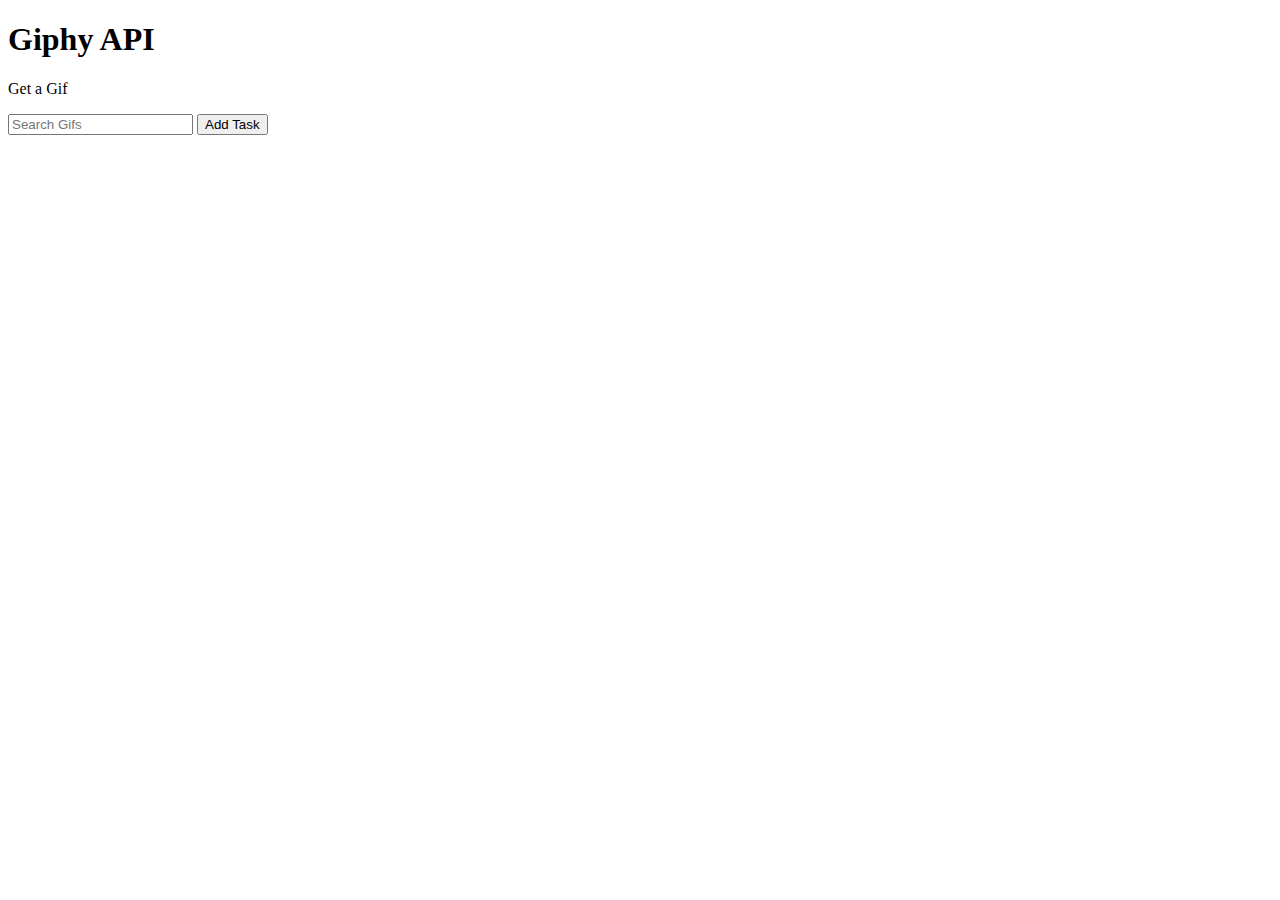
<file: API/index.html>
<!doctype html>
<html>

<head>
    <title>Task List</title>
    <meta charset="utf-8">
    <link rel="stylesheet" href="style.css">
</head>

<body>
    <div id="container">
        <h1>Giphy API</h1>

        <p>Get a Gif</p>
        <input type="text" id="query" placeholder="Search Gifs">
        <button id="submit">Add Task</button>
        <div id="gifs"></div>
    </div>

    <script src="app.js"></script>
</body>

</html>
</file>
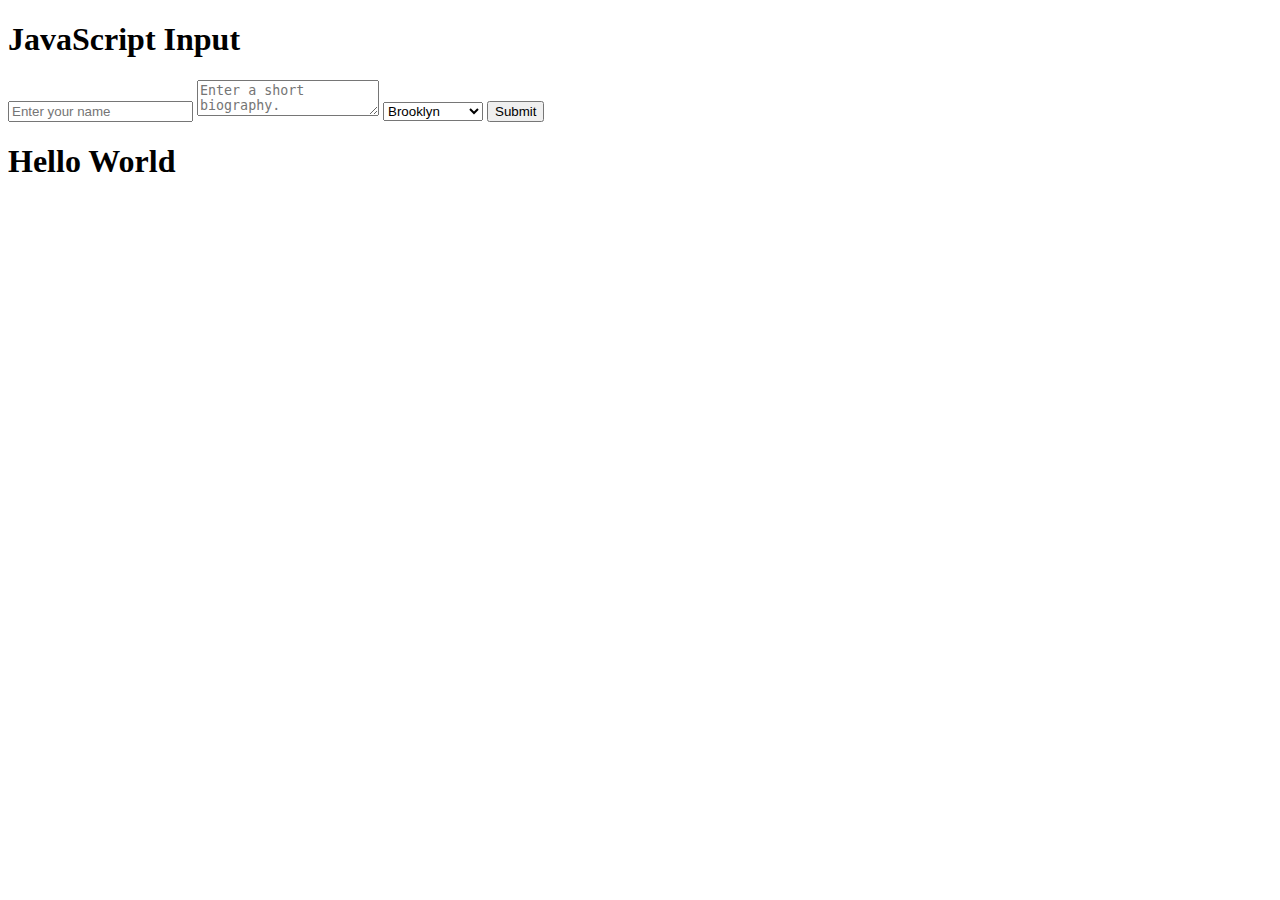
<file: input/index.html>
<!doctype html>
<html>
<head>
    <title>JavaScript Input</title>
    <meta charset="utf-8">
    <link href="style.css" rel="stylesheet">
</head>
<body>
    
    <div id="container">
        <h1>JavaScript Input</h1>
    </div>
    
    <input type="text" id="name" placeholder="Enter your name">
    <textarea id="bio" placeholder="Enter a short biography."></textarea>
    
    <select id="borough">
        <option>Brooklyn</option>
        <option>Bronx</option>
        <option>Manhattan</option>
        <option>Queens</option>
        <option>Staten Island</option>
    </select>
    
    
    <button id="submit">Submit</button>
    <script src="app.js"></script>
    
</body>
</html>
</file>
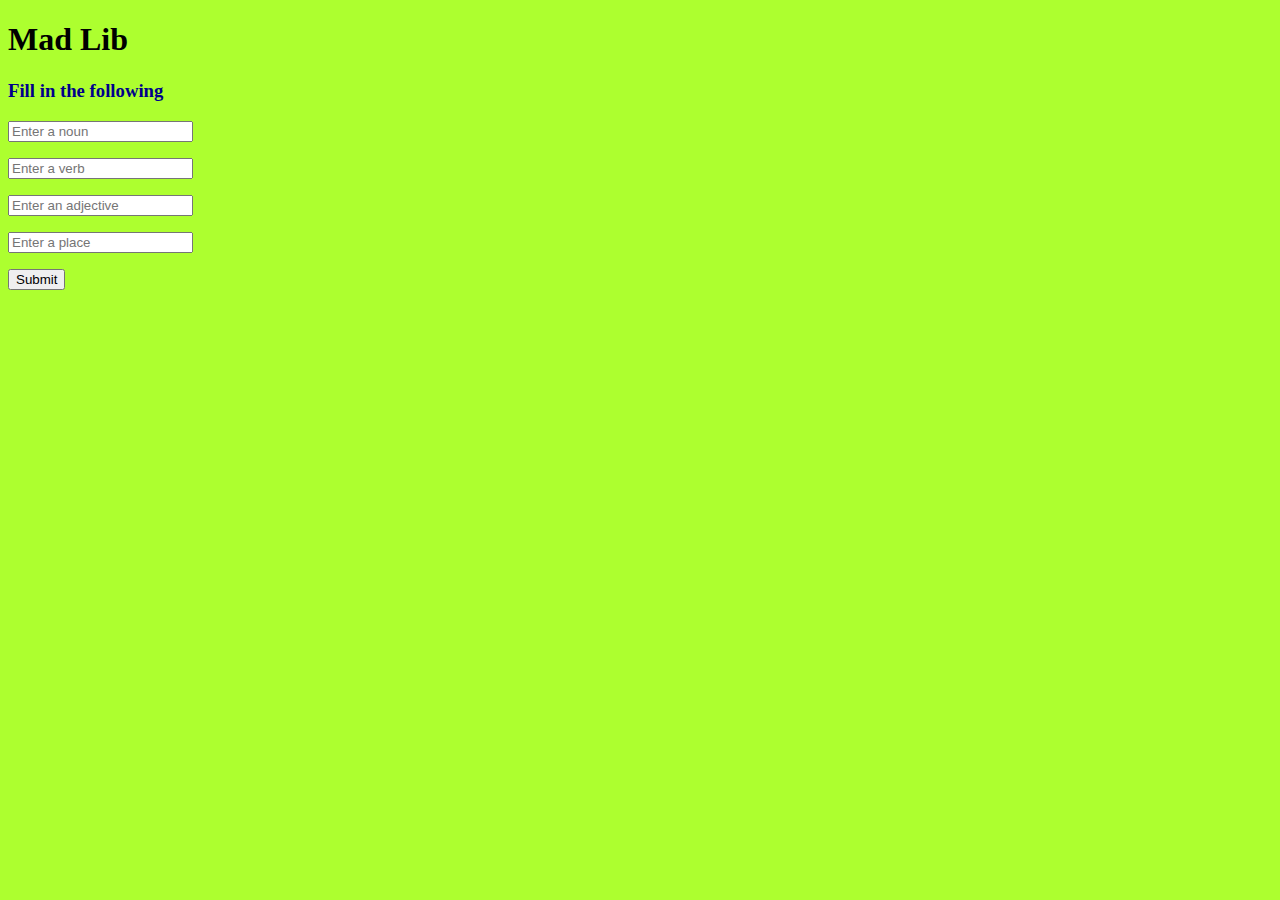
<file: logic/index.html>
<!doctype html>
<html>
<head>
    <title>Madlib</title>
    <meta charset="utf-8">
    <link href="style.css" rel="stylesheet">
</head>
<body>
    
    <div id="container">
        <h1>Mad Lib</h1>
        <h3>Fill in the following</h3>
    
    <input type="text" id="noun" placeholder="Enter a noun">
    <p id="noun-error"  style = color: red;></p>
    
    <input type="text" id="verb" placeholder="Enter a verb">
    <p id="verb-error"  style = color: red;></p>
    
    <input type="text" id="adjective" placeholder="Enter an adjective">
    <p id="adjective-error"  style = color: red;></p>
    
    <input type="text" id="place" placeholder="Enter a place">
    <p id="place-error"  style = color: red;></p>
    
    
    
    <button id="submit">Submit</button>
    
    <p id="story"></p>
    
    
</div>    
    
    
    
    <script src="app.js"></script>
    
</body>
</html>
</file>
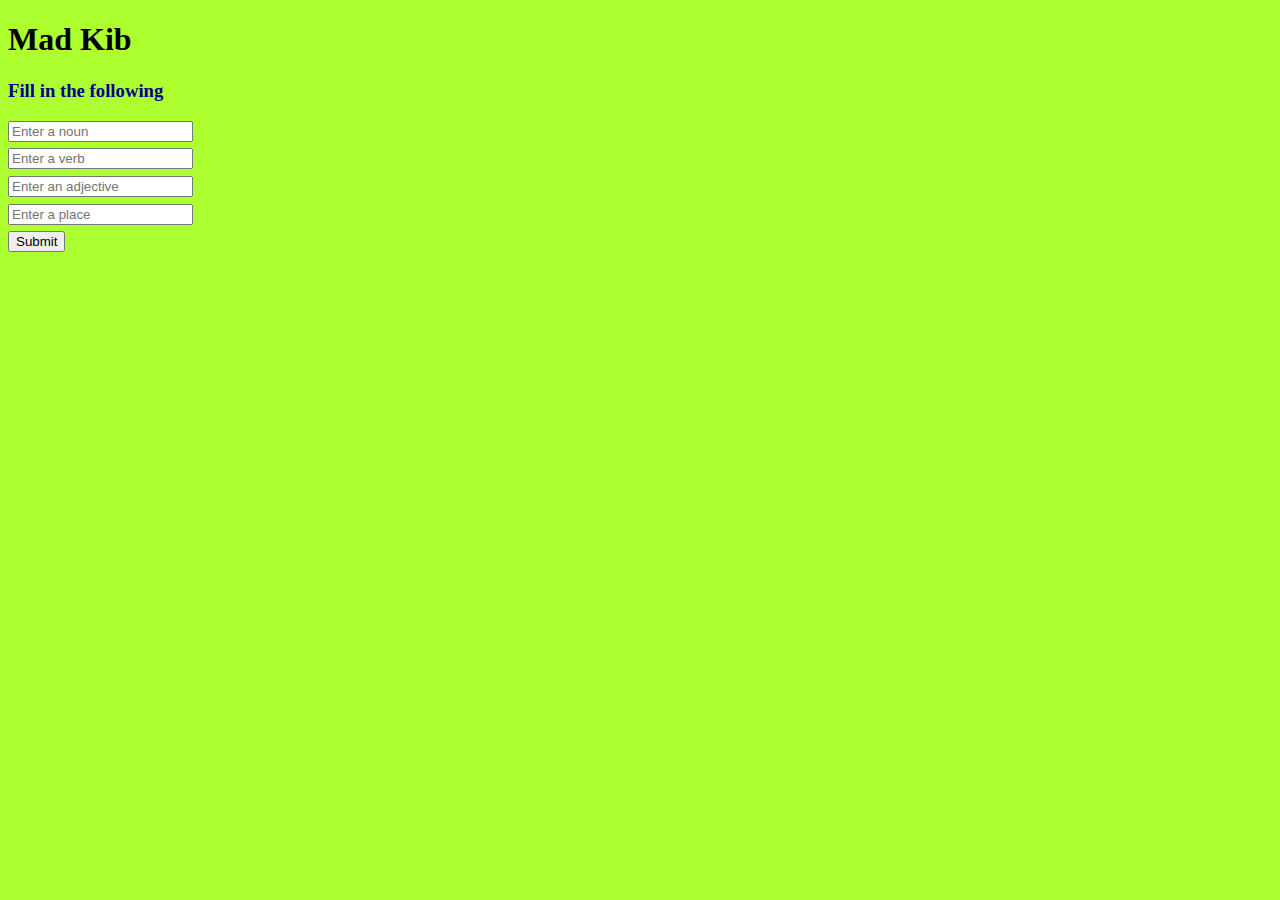
<file: madlib/index.html>
<!doctype html>
<html>
<head>
    <title>Madlib</title>
    <meta charset="utf-8">
    <link href="style.css" rel="stylesheet">
</head>
<body>
    
    <div id="container"></div>
        <h1>Mad Kib</h1>
        <h3>Fill in the following</h3>
    
    <input type="text" id="noun" placeholder="Enter a noun">
    <input type="text" id="verb" placeholder="Enter a verb">
    <input type="text" id="adjective" placeholder="Enter an adjective">
    <input type="text" id="place" placeholder="Enter a place">
    
    
    
    
    <button id="submit">Submit</button>
    
    <p id="story"></p>
    
    
    
    
    
    
    <script src="app.js"></script>
    
</body>
</html>
</file>
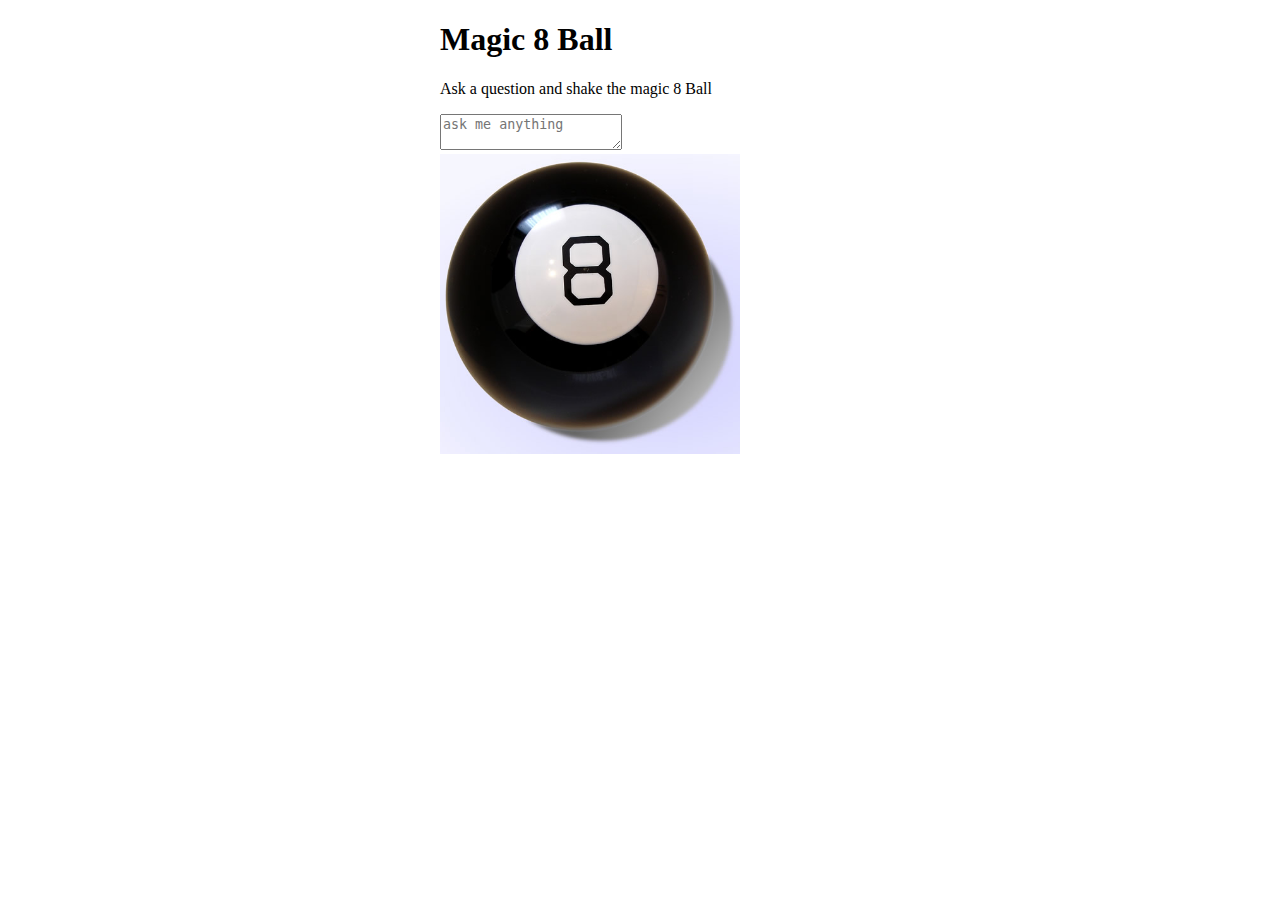
<file: Magic8Ball/index.html>
<!doctype html>
<html>
<head>
    <title>Magic 8 Ball</title>
    <meta charset="utf-8">
    <link href="style.css" rel="stylesheet">
</head>
<body>
    <div id="container">
        <h1>Magic 8 Ball</h1>
        <p>Ask a question and shake the magic 8 Ball</p>
        
        <textarea id="question" placeholder="ask me anything"></textarea>
        
        <img id="magic" src = "Magic8ball.jpg">
        <p id="response"></p>
        
        
    </div>
    
    <script src="app.js"></script>
    
</body>
</html>
</file>
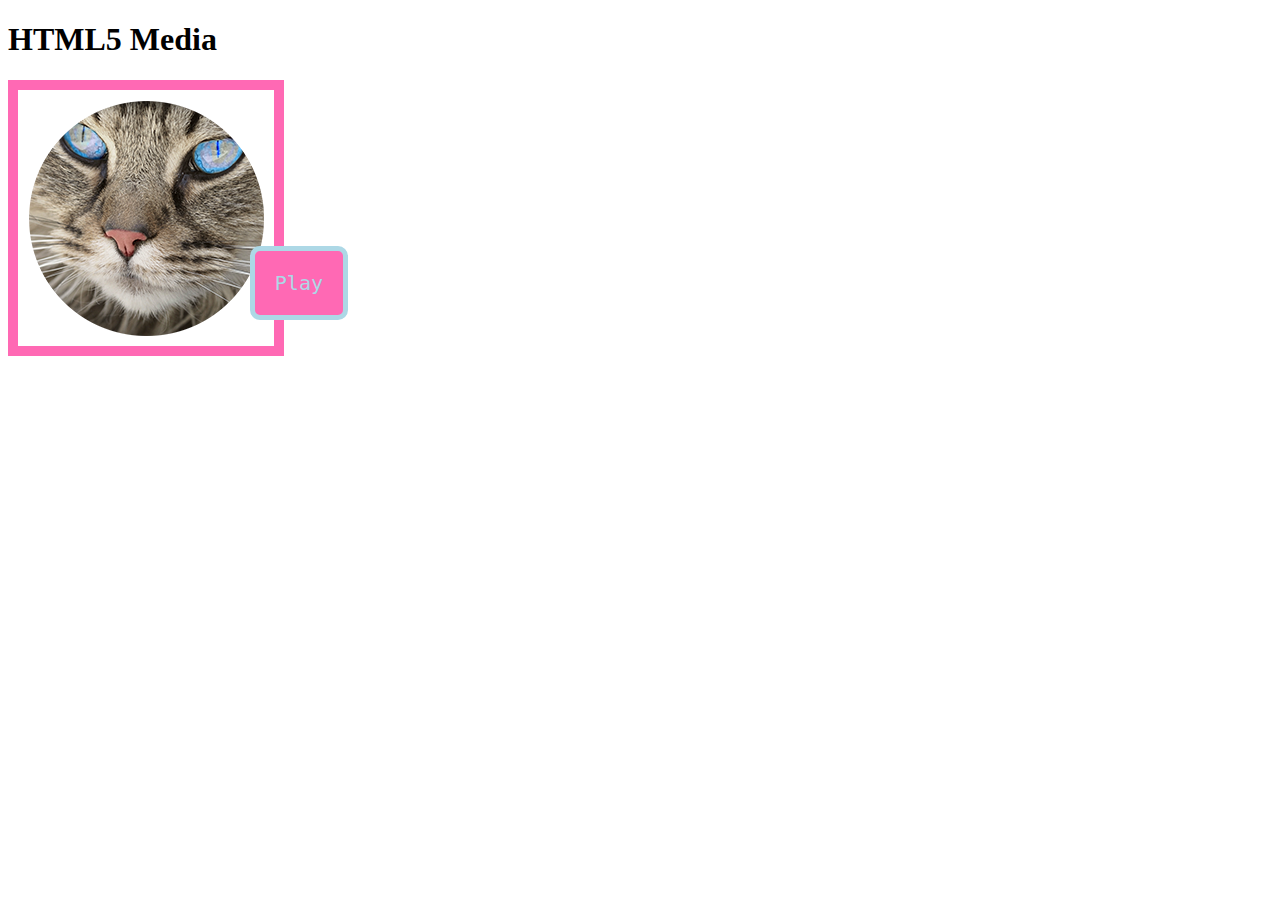
<file: media/index.html>
<!doctype html>
<html>
<head>
    <title>HTML5 Media + JavaScript</title>
    <link href="style.css" rel="stylesheet">
    <meta charset="utf-8">
</head>

<body>
    <div id="container">
        <h1>HTML5 Media</h1>

        <div id="video-container">
            <video id="cat" poster="cat.png">
                <source src="cat.mp4" type="video/mp4">
                <!--     Download this version of video to play in all browsers-->
                <!--     <source src="cat.ogv" type="video/ogg">-->
                Your browser does not support video :(
            </video>
            <div id="play-button">Play</div>
            <p id="caption"></p>
        </div>



    </div>

    <script src="app.js"></script>
</body>
</html>
</file>
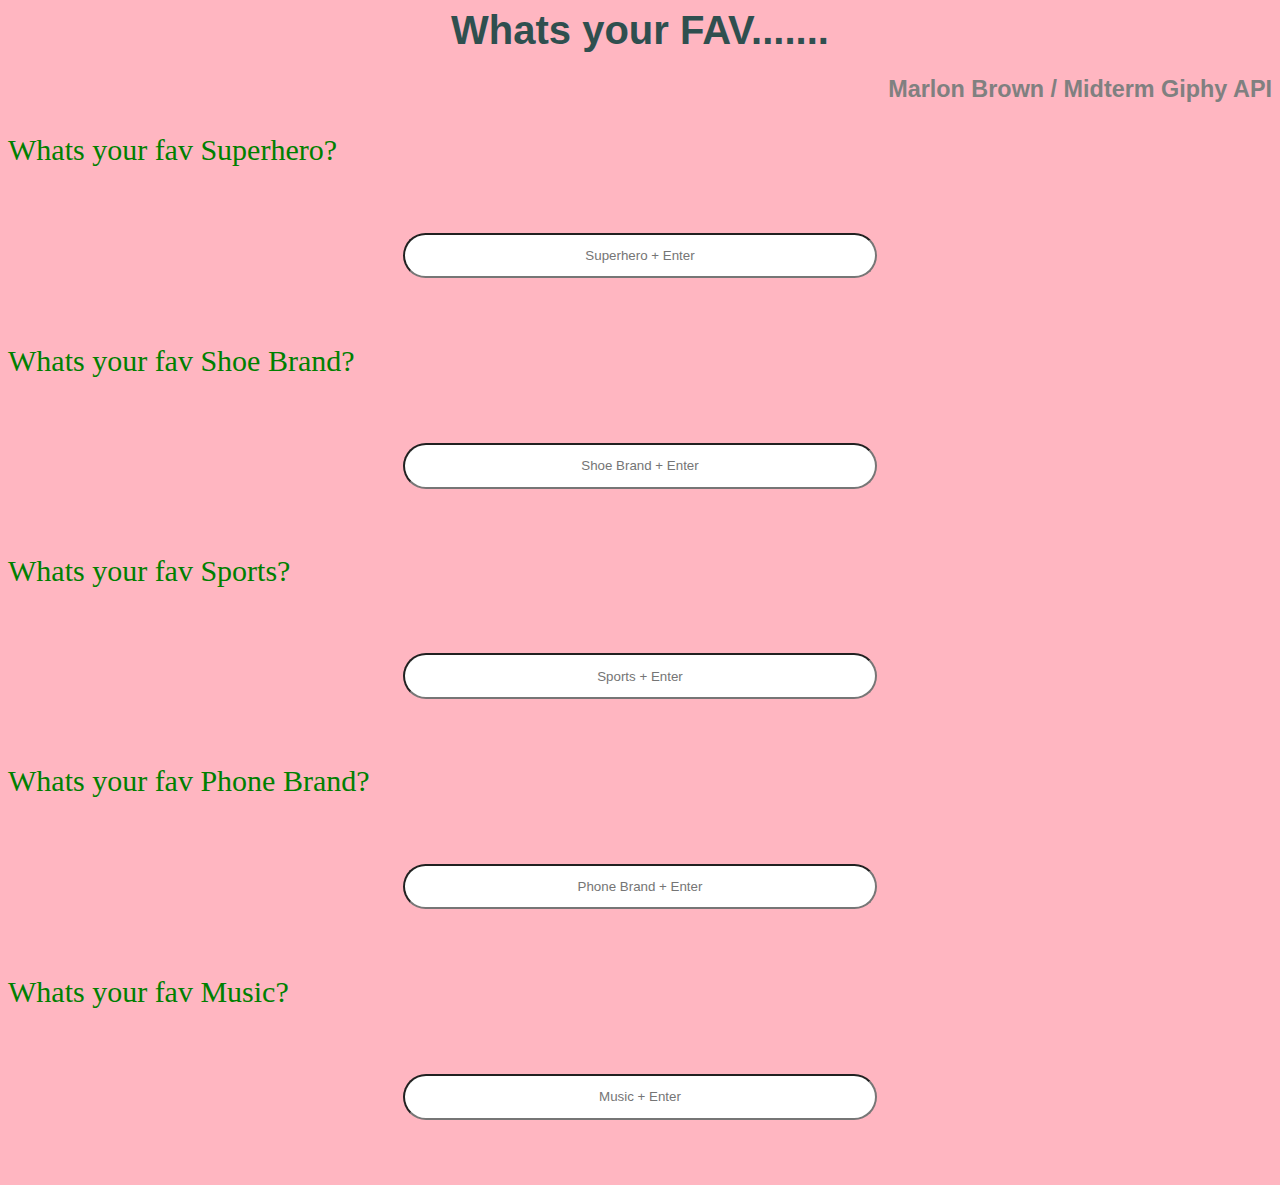
<file: MidtermAPI/index.html>
<!doctype html>
<html>

<head>
    <title>json api</title>
    <meta charset="utf-8">
    <link rel="stylesheet" href="style.css">
</head>

<body>
    <div id="container">
        <h1>Whats your FAV.......</h1>
        <h3>
            Marlon Brown / Midterm Giphy API
        </h3>
        <p>Whats your fav Superhero? <input type="text" class="fav" id="hero" placeholder="Superhero + Enter"> </p>
        <div id="hero-gifs"></div>

        <p>Whats your fav Shoe Brand? <input type="text" class="fav" id="shoe" placeholder="Shoe Brand + Enter"> </p>
        <div id="shoe-gifs"></div>

        <p>Whats your fav Sports? <input type="text" class="fav" id="sports" placeholder="Sports + Enter"> </p>
        <div id="sports-gifs"></div>

        <p>Whats your fav Phone Brand? <input type="text" class="fav" id="phone" placeholder="Phone Brand + Enter"> </p>
        <div id="phone-gifs"></div>

        <p>Whats your fav Music? <input type="text" class="fav" id="music" placeholder="Music + Enter"> </p>
        <div id="music-gifs"></div>
    </div>
    <script src="app.js"></script>
</body>

</html>
</file>
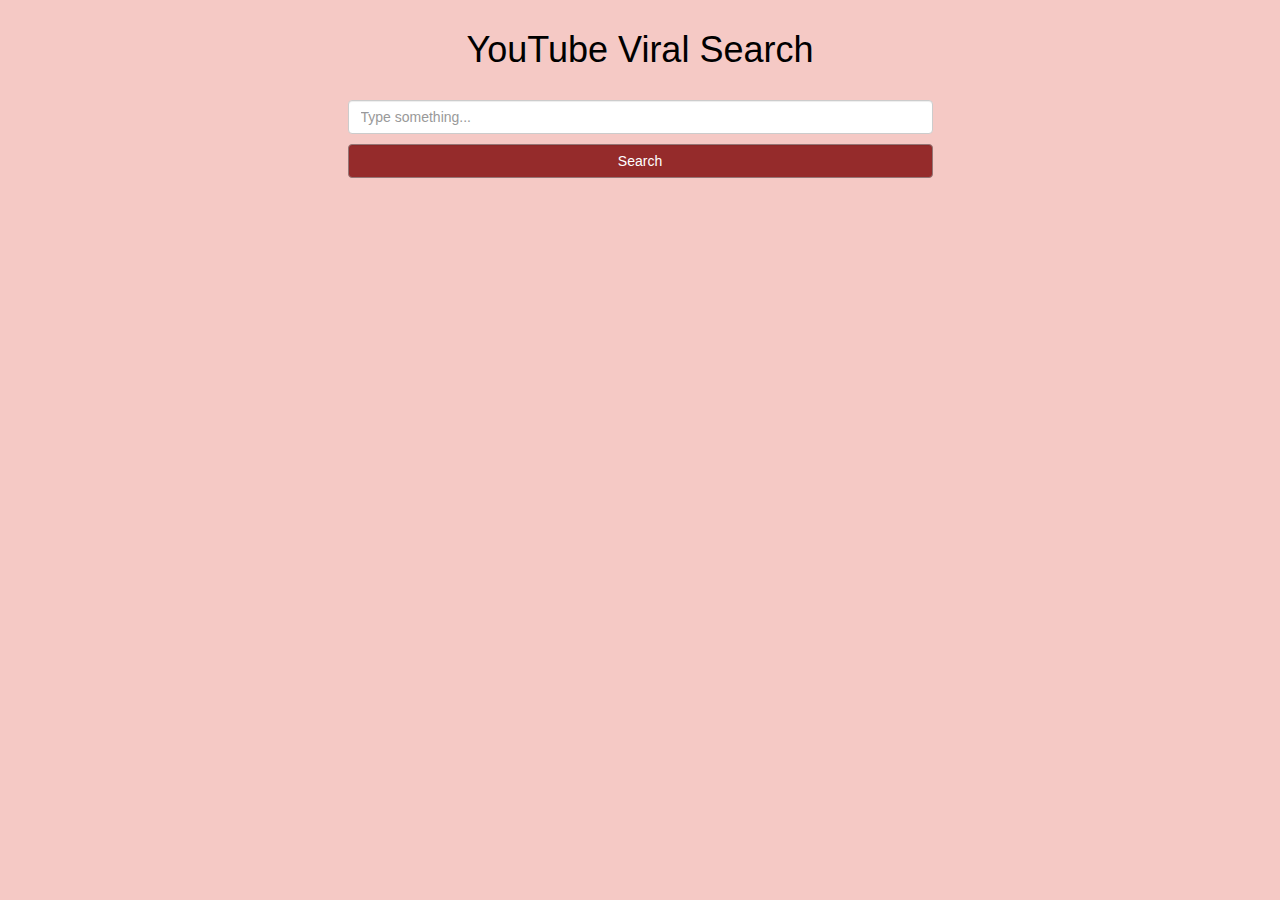
<file: MMP310lsFinals/index.html>
<!DOCTYPE html>
<html lang="en">

<head>
    <title>Your awesome Youtube search engine</title>
    <meta charset="UTF-8" />
    <meta name="viewport" content="width=device-width, initial-scale=1">
    <meta name="description" content="Awesome videos!" />
    <link rel="stylesheet" href="//maxcdn.bootstrapcdn.com/bootstrap/3.3.2/css/bootstrap.min.css">
    <link rel="stylesheet" href="css/style.css">
</head>

<body>
    <header>
        <h1 class="w100 text-center"><a href="index.html">YouTube Viral Search</a></h1>
    </header>
    <div class="row">
        <div class="col-md-6 col-md-offset-3">
            <form action="#">
                <p><input type="text" id="search" placeholder="Type something..." autocomplete="off" class="form-control" /></p>
                <p><input type="submit" value="Search" class="form-control btn btn-primary w100"></p>
            </form>
            <div id="results"></div>
        </div>
    </div>

    <!-- scripts -->
    <script src="https://code.jquery.com/jquery-2.1.3.min.js"></script>
    <script src="js/app.js"></script>
    <script src="https://apis.google.com/js/client.js?onload=init"></script>
</body>

</html>
</file>
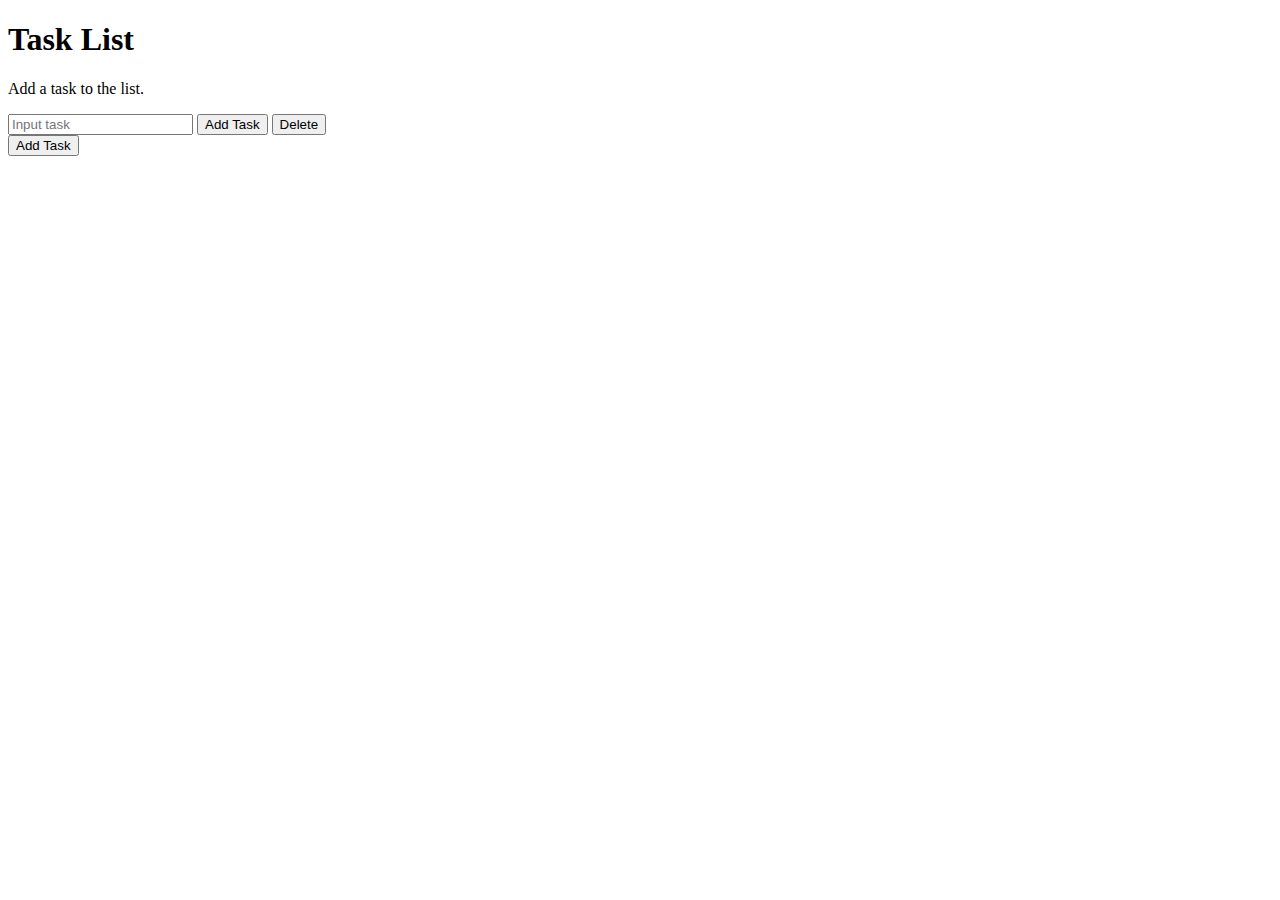
<file: tasklist/index.html>
<!doctype html>
<html>
<head>
    <title>Task List</title>
    <meta charset="utf-8">
    <link rel="stylesheet" href="style.css">
</head>

<body>
    <div id="container">
        <h1>Task List</h1>

        <p>Add a task to the list.</p>
        <input type="text" id="task" placeholder="Input task">
        <button id="submit">Add Task</button>
        <button id="remove">Delete</button>
        <div id="list"></div>
    </div>

    <div id="container">
        <button id="submit">Add Task</button>
        <div id="list"></div>
    </div>

    <script src="app.js"></script>
</body>
</html>
</file>
<file: API/style.css>
#gifs {
    display: grid;
    grid-template-columns: repeat(4, 1fr);
}

img {
    width: 100%;
}
</file>
<file: input/style.css>
html {
    display: block;
}
</file>
<file: logic/style.css>
input, button {
    display: block;
    margin-bottom: .5em;
}

body {
    background-color: greenyellow;
}

p {
    color: red;
}

h3 {
    color: darkblue;
}
</file>
<file: madlib/style.css>
input, button {
    display: block;
    margin-bottom: .5em;
}

body {
    background-color: greenyellow;
}

p {
    color: red;
}

h3 {
    color: darkblue;
}
</file>
<file: Magic8Ball/style.css>
#container {
    width: 400px;
    margin: auto;
}

#magic {
    width: 300px;
    display: block;
}
</file>
<file: media/style.css>
#cat {
    border: 10px solid hotpink;
    -webkit-filter: blur(0px);
    filter: blur(0px);
    transition: all 1s;
}

#cat:active {
    -webkit-filter: blur(10px);
    filter: blur(10px);
}

#video-container {
    position: relative;
    width: 380px;
}

#play-button {
    position: absolute;
    bottom: 2em;
    right: 2em;
    border: 5px solid lightblue;
    background: hotpink;
    padding: 1em;
    border-radius: 0.5em;
    font-size: 20px;
    font-family: monospace;
    color: lightblue;
    transition: box-shadow 500ms;
}

#play-button:hover {
    box-shadow: 10px 10px 0 hotpink;
}

#caption {
    font-size: 20px;
    font-family: monospace;
    color: lightblue;
    position: absolute;
    top: 2em;
    left: 2em;
}
</file>
<file: MidtermAPI/style.css>
body {
    background-color: lightpink;
    font-family: sans-serif;
    font-size: 20px;
    color: darkslategrey;
}

p {
    color: green;
    font-family: 'Knewave', cursive;
    font-size: 1.5em
}

h1 {
    width: 500px;
    margin: 0 auto;
    text-align: center;
}

h3 {
    text-align: right;
    color: grey;
}

input {
    display: block;
    margin: 4.9em auto;
    padding: 1em 1.0em;
    text-align: center;
    font-size: 0.7e -webkit-border-radius: 50px;
    -moz-border-radius: 50px;
    border-radius: 70px;
    width: 35%;
}
</file>
<file: MMP310lsFinals/css/style.css>
body {
    background: #f5c9c5;
}

header {
    margin-top: 30px;
}

header a {
    color: black;
    text-decoration: none;
}

header a:hover {
    text-decoration: none;
}

form {
    margin-top: 20px;

}

form,
#results {
    padding: 0 20px;

}

.item {
    margin-bottom: 25px;
}

.w100 {
    width: 100%;
}

.btn-primary {
    background: #952b2b;
    border-color: #957575;
}

.btn-primary:hover,
.btn-primary:active,
.btn-primary:focus {
    background: #782b2b;
    border-color: #952b2b;
}

.menu {
    border: none;
    color: red;
    padding: 15px 240px;
    text-align: center;
    text-decoration: none;
    display: inline-block;
    font-size: 16px;
    font-style: oblique;
}
</file>
<file: tasklist/style.css>
.task {
    color: green;
}

img {
    width: 32px;
}
</file>
